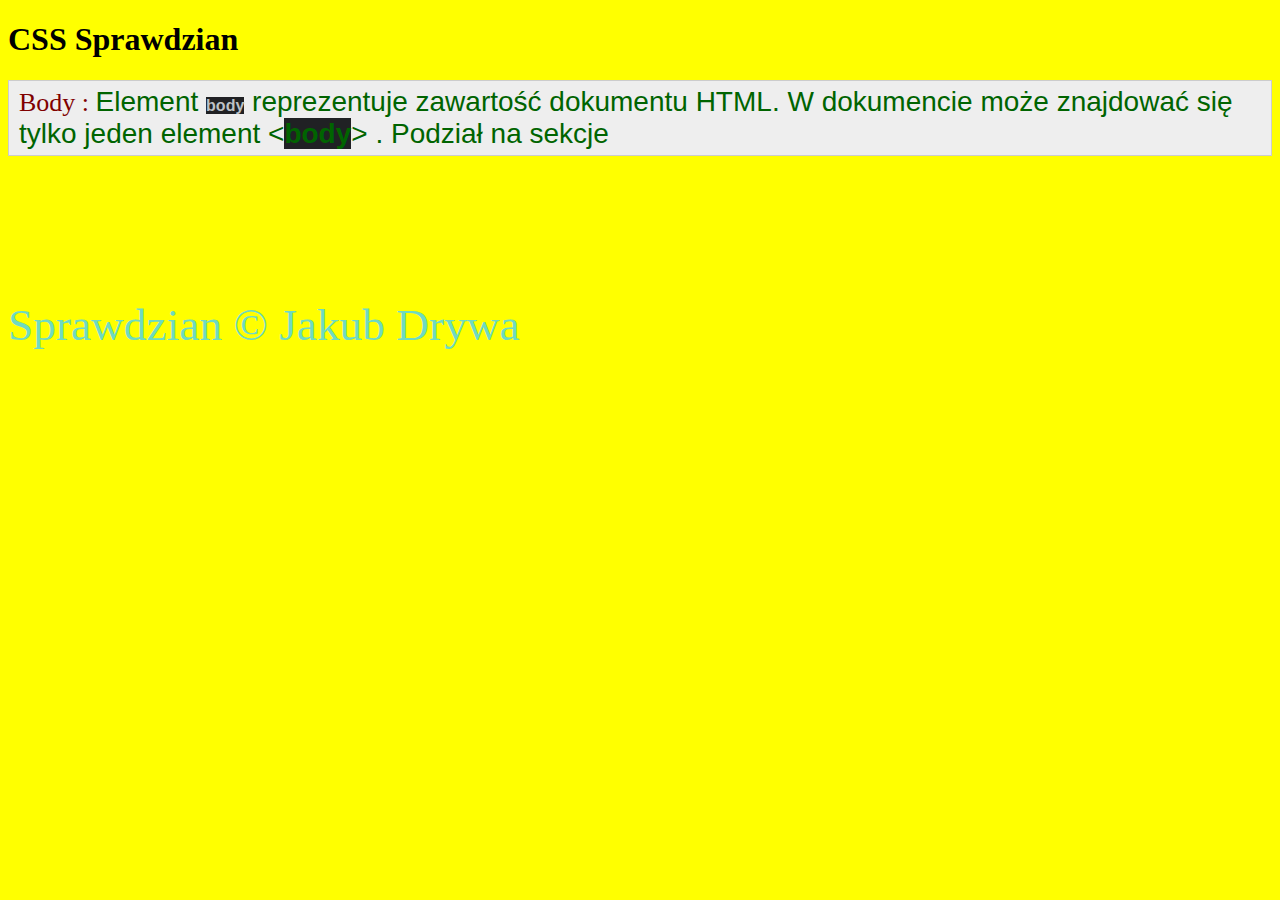
<file: dawaj_menu_Drywa.html>
<!doctype html>
<link href="Drywa_dawaj.css" rel="stylesheet">
<html>
<head>
    <title>Jakub Drywa</title>
</head>
<body>
    <h1>CSS Sprawdzian&nbsp;</h1>

    <div style="background:#eee;border:1px solid #ccc;padding:5px 10px;"><span style="font-size:26px;"><span style="color:#800000;">Body :&nbsp;</span></span><span style="color:#006400;"><span style="font-size:28px;"><span style="font-family: arial, sans-serif;">Element </span><b style="color: rgb(189, 193, 198); font-family: arial, sans-serif; font-size: 16px; background-color: rgb(32, 33, 36);">body</b><span style="font-family: arial, sans-serif;">&nbsp;reprezentuje zawartość dokumentu HTML</span><span style="font-family: arial, sans-serif;">. W dokumencie może znajdować się tylko jeden element &lt;<span style="background-color: rgb(32, 33, 36);"><b>body</b></span>&gt; . Podział na sekcje</span></span></span></div>

    <p>&nbsp;</p>
    <div class="small-print">
        <div class="container">
            <p>Sprawdzian &copy; Jakub Drywa </p>
        </div>
    </div>
</body>
</html>
</file>
<file: Drywa_dawaj.css>
body{
	background-color: yellow;
}
p{
	color: #6FDAC1;
	font-size: 12mm;
}
</file>
